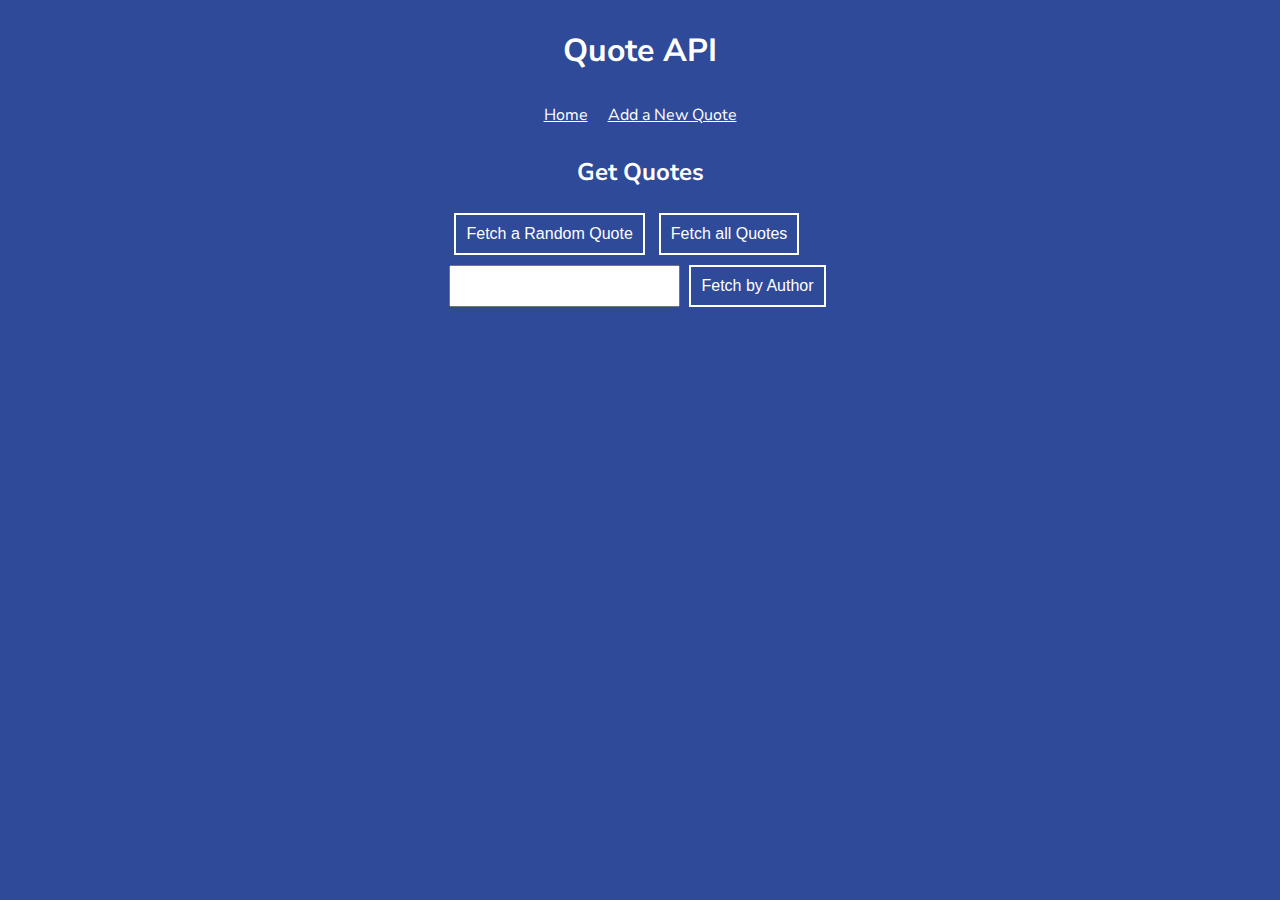
<file: public/index.html>
<!DOCTYPE html>

<html lang="en">
<head>
  <title>Quote API</title>
  <link href="https://fonts.googleapis.com/css?family=Nunito+Sans:400,400i,700&display=swap" rel="stylesheet">
  <link rel="stylesheet" href="styles.css">
  <link rel="icon" type="image/x-icon" href="favicon.ico">
</head>
<body>
  <h1>Quote API</h1>
  <nav>
    <a href="index.html">Home</a>
    <a href="add-quote.html">Add a New Quote</a>
  </nav>
  <h2>Get Quotes</h2>
  <div class="request-buttons">
    <div>
      <button id="fetch-random">Fetch a Random Quote</button>
      <button id="fetch-quotes">Fetch all Quotes</button>
    </div>
    <div>
      <input id="author" value="">
      <button id="fetch-by-author">Fetch by Author</button>
    </div>
  </div>
  <div id="quote-container">
    
  </div>
  <script src="script.js"></script>
</body>
</html>
</file>
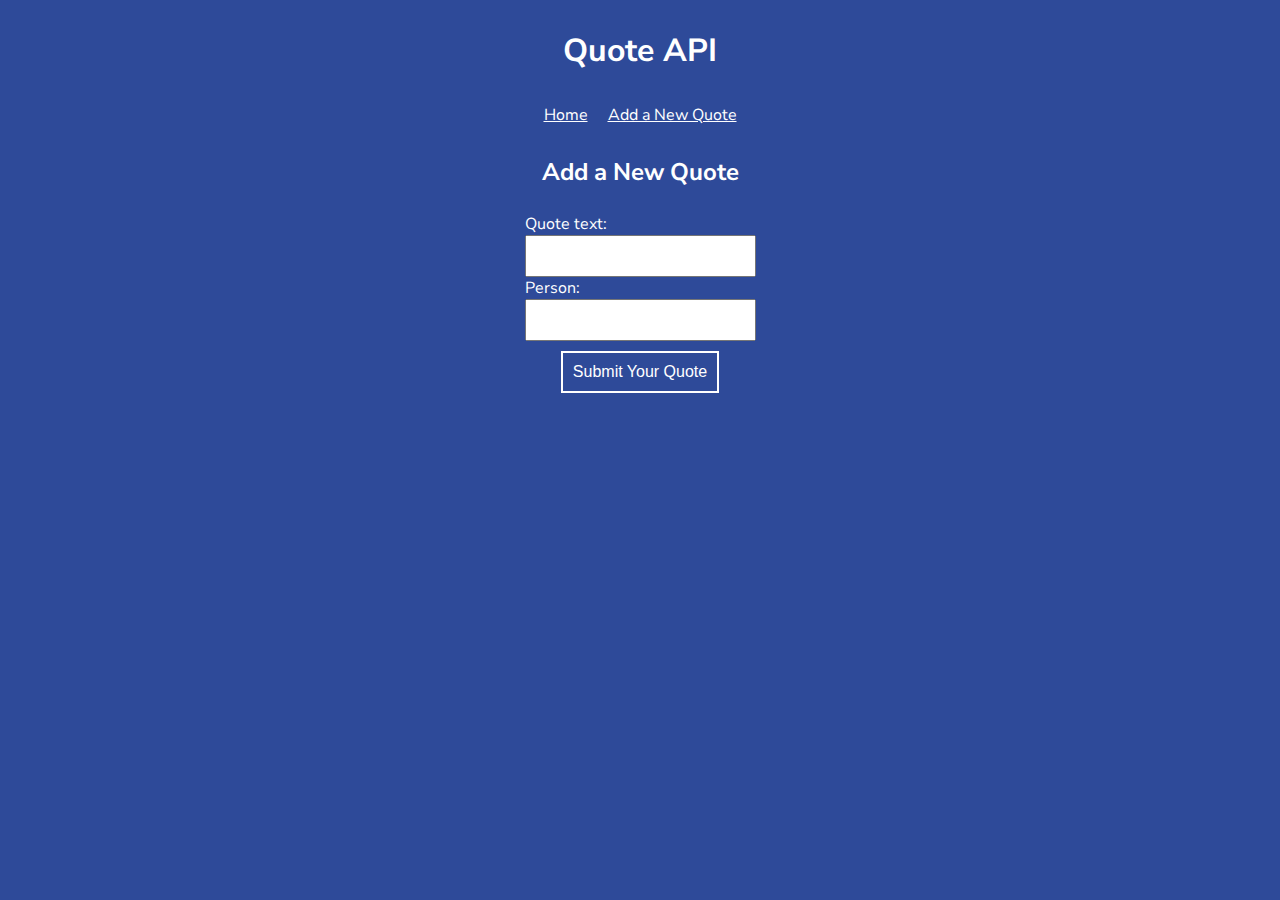
<file: public/add-quote.html>
<!DOCTYPE html>

<html lang="en">
<head>
  <title>Quote API</title>
  <link href="https://fonts.googleapis.com/css?family=Nunito+Sans:400,400i,700&display=swap" rel="stylesheet">
  <link rel="stylesheet" href="styles.css">
  <link rel="icon" type="image/x-icon"ç href="favicon.ico">
</head>
<body>
  <h1>Quote API</h1>
  <nav>
    <a href="index.html">Home</a>
    <a href="add-quote.html">Add a New Quote</a>
  </nav>
  <h2>Add a New Quote</h2>
  <div class="inputs">
    <label for="quote">Quote text:</label>
    <input id="quote" value="">
    <label for="person">Person:</label>
    <input id="person" value="">
  </div>
  <div>
    <button id="submit-quote">Submit Your Quote</button>
  </div>
  <div id="new-quote">
    
  </div>
  <script src="add-quote.js"></script>
</body>
</html>
</file>
<file: public/styles.css>
body {
  background-color: #2e4a99;
  color: #fff;
  display: flex;
  flex-direction: column;
  align-items: center;
  font-family: 'Nunito Sans', sans-serif;
}

h1 {
  text-align: center;
  font-weight: bold;
}

nav {
  width: 80%;
  max-width: 400px;
  display: flex;
  justify-content: center;
}

a {
  color: #fff;
}

nav a {
  margin: 10px;
}

.inputs {
  display: flex;
  flex-direction: column;
  margin: 5px;
}

input {
  font-size: 16px;
  padding: 10px;
}

button {
  margin: 5px;
  cursor: pointer;
  border: 2px solid #fff;
  background-color: #2e4a99;
  color: #fff;
  padding: 10px;
  font-size: 16px;
}

button:hover {
  background-color: #5788fa;
  transition: background-color 0.2s;
}

#quote-container {
  padding: 10px;
  width: 60%;
}

.single-quote {
  padding: 10px;
}

.quote-text {
  font-style: italic;
}
</file>
